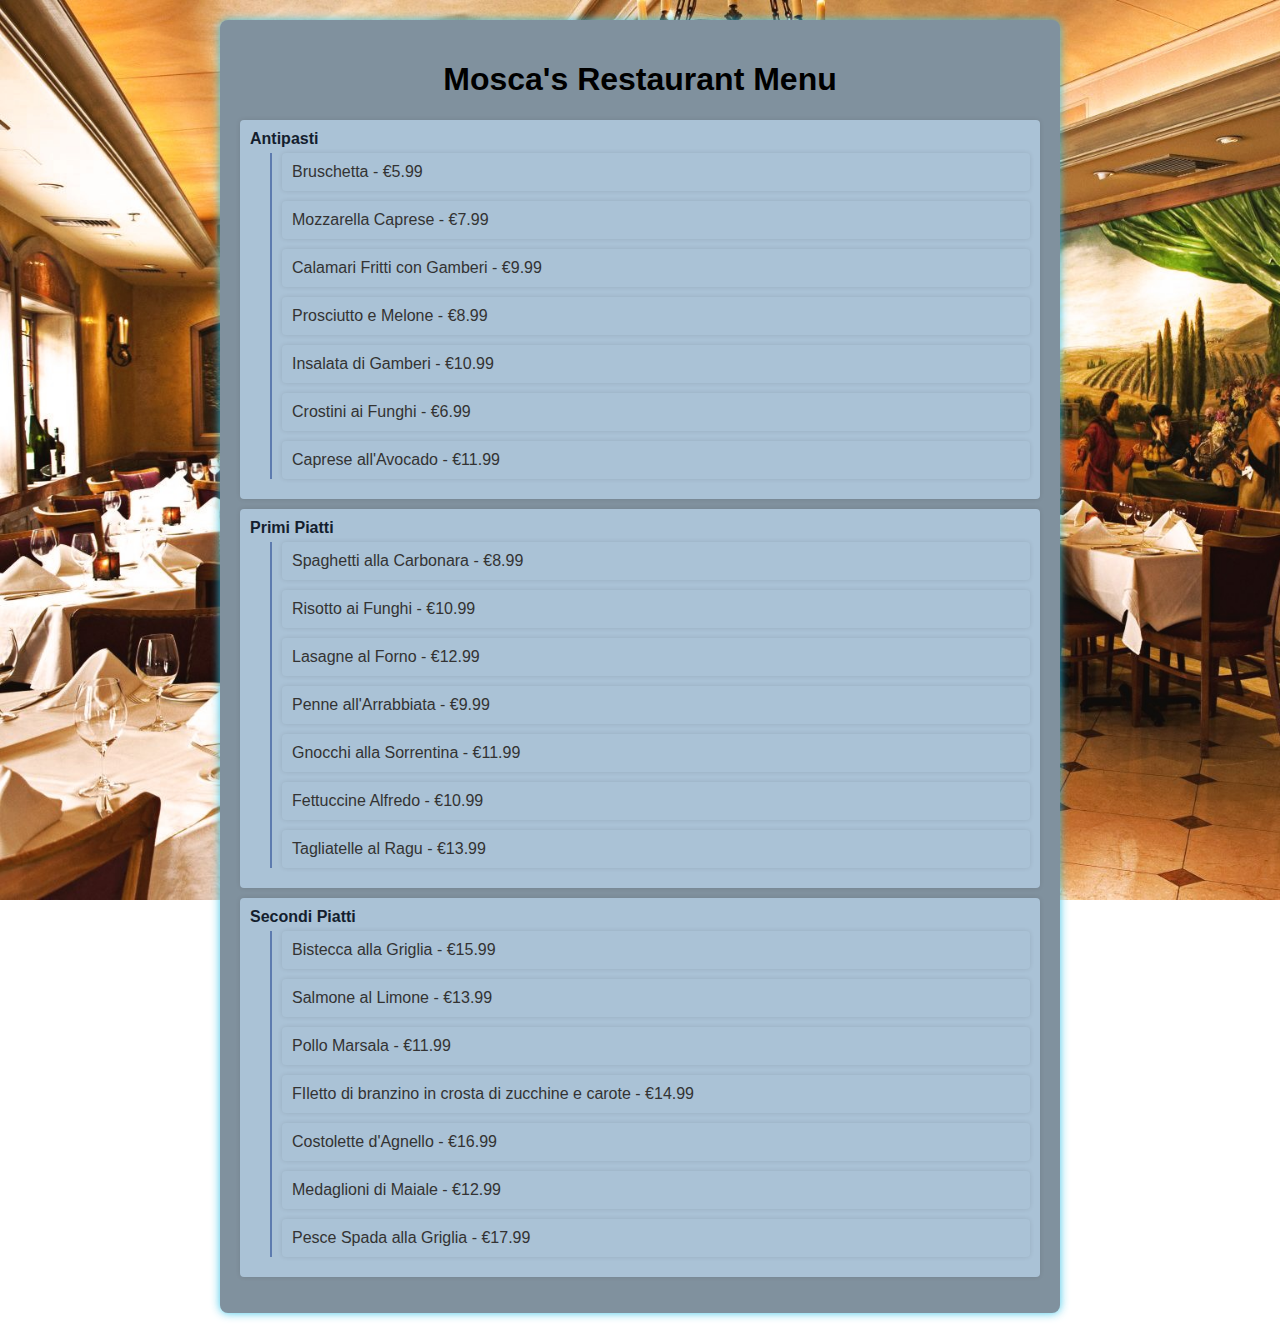
<file: index.html>
<!DOCTYPE html>
<html lang="en">
<head>
    <meta charset="UTF-8">
    <meta name="viewport" content="width=device-width, initial-scale=1.0">
    <title>Ristorante Menu</title>
    <link rel="stylesheet" href="style.css">
    <script src="script.js"></script>
</head>
<body>
<div id="menuContainer">
    <h1>Mosca's Restaurant Menu</h1>
    <ul id="listamenu"></ul>
</div>
</body>
</html>
</file>
<file: style.css>
body {
    background: url('ristorante.jpg') no-repeat fixed;
    background-size: cover;
    font-family: 'Segoe UI', Tahoma, Geneva, Verdana, sans-serif;
    margin: 0;
    padding: 0;
    color: #333;
}

#menuContainer {
    max-width: 800px;
    margin: 20px auto;
    background: #80919e; /* Blu pallido */
    padding: 20px;
    box-shadow: 0 0 10px rgba(51, 195, 231, 0.932);
    border-radius: 8px;
}

h1 {
    text-align: center;
    color: #000000; /* Blu acceso */
}

ul {
    list-style: none;
    padding: 0;
}

li {
    margin-bottom: 10px;
    padding: 10px;
    background: #aac2d6; /* Blu vivace */
    box-shadow: 0 0 5px rgba(0, 0, 0, 0.1);
    border-radius: 4px;
    transition: background 0.3s;
}

li:hover {
    background: #748899; /* Blu più scuro al passaggio del mouse */
}

strong {
    color: #141e2e;
}

ul ul {
    margin-top: 5px;
    cursor: pointer;
    margin-left: 20px;
    border-left: 2px solid #5d7baf;
    padding-left: 10px;
}
</file>
